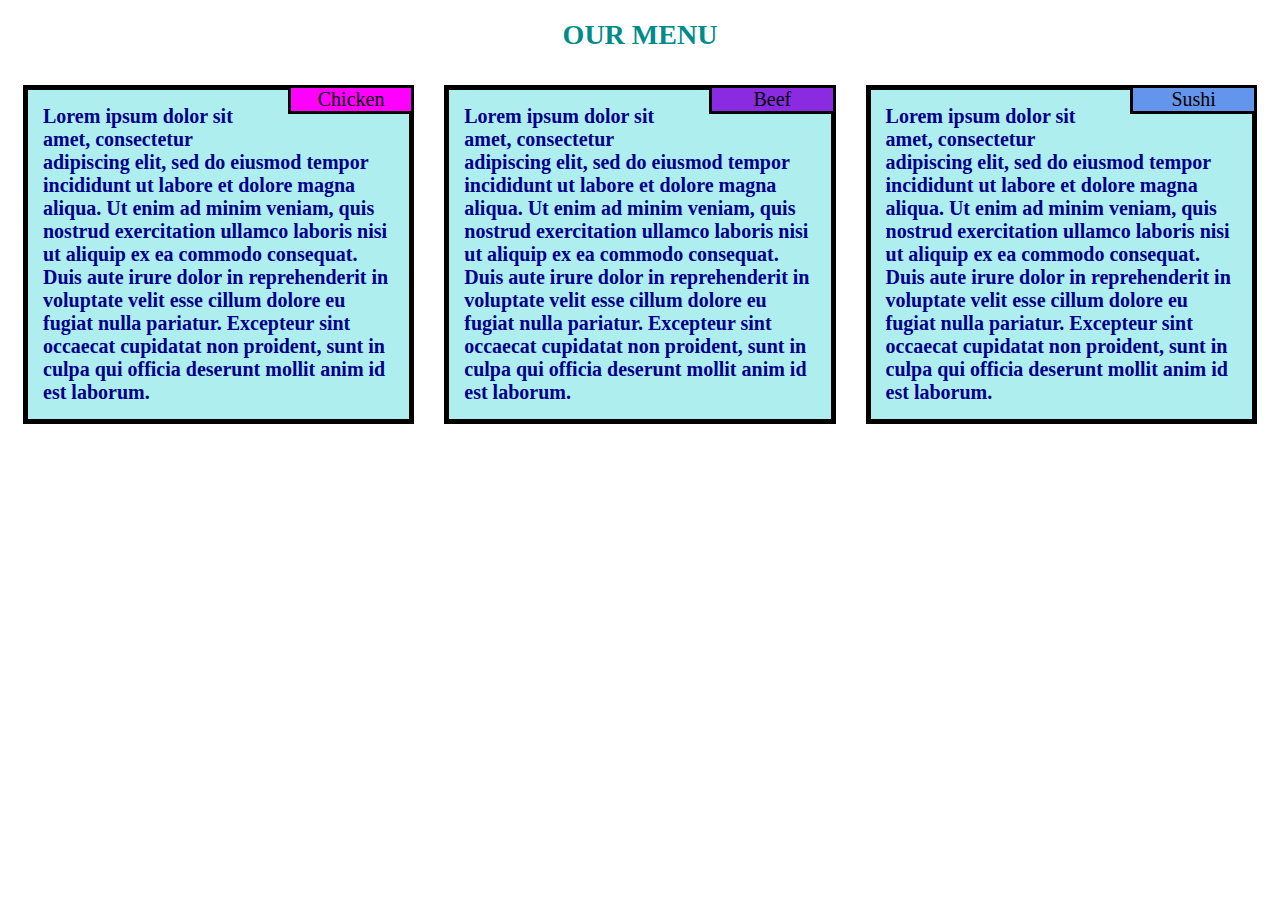
<file: module2-solution/index.html>
<!DOCTYPE html> 
<html> 
<head>  
 <link rel="stylesheet" href="styles.css">
<meta charset="utf-8">
<meta name="viewport" content="width=device-width, initial scale=1">     
 
<title> Assignment solution for Module 2 </title>
    
</head>
<body>
<h1> Our Menu </h1> 
 <div id="row">
   <div class="col-lg-4 col-md-6 col-sm-12">
       <span class="title1">Chicken </span>
         <p> Lorem ipsum dolor sit amet, consectetur adipiscing elit, sed do eiusmod tempor incididunt ut labore et dolore magna aliqua. Ut enim ad minim veniam, quis nostrud exercitation ullamco laboris nisi ut aliquip ex ea commodo consequat. Duis aute irure dolor in reprehenderit in voluptate velit esse cillum dolore eu fugiat nulla pariatur. Excepteur sint occaecat cupidatat non proident, sunt in culpa qui officia deserunt mollit anim id est laborum.</p>
   </div>
   <div class="col-lg-4 col-md-6 col-sm-12">
       <span class="title2">Beef </span>
         <p> Lorem ipsum dolor sit amet, consectetur adipiscing elit, sed do eiusmod tempor incididunt ut labore et dolore magna aliqua. Ut enim ad minim veniam, quis nostrud exercitation ullamco laboris nisi ut aliquip ex ea commodo consequat. Duis aute irure dolor in reprehenderit in voluptate velit esse cillum dolore eu fugiat nulla pariatur. Excepteur sint occaecat cupidatat non proident, sunt in culpa qui officia deserunt mollit anim id est laborum. </p>
   </div>
   <div class="col-lg-4 col-md-6 col-md-12 col-sm-12">
       <span class="title3">Sushi </span>
         <p> Lorem ipsum dolor sit amet, consectetur adipiscing elit, sed do eiusmod tempor incididunt ut labore et dolore magna aliqua. Ut enim ad minim veniam, quis nostrud exercitation ullamco laboris nisi ut aliquip ex ea commodo consequat. Duis aute irure dolor in reprehenderit in voluptate velit esse cillum dolore eu fugiat nulla pariatur. Excepteur sint occaecat cupidatat non proident, sunt in culpa qui officia deserunt mollit anim id est laborum. </p>
   </div>
  </div>
  </body>
</html>
</file>
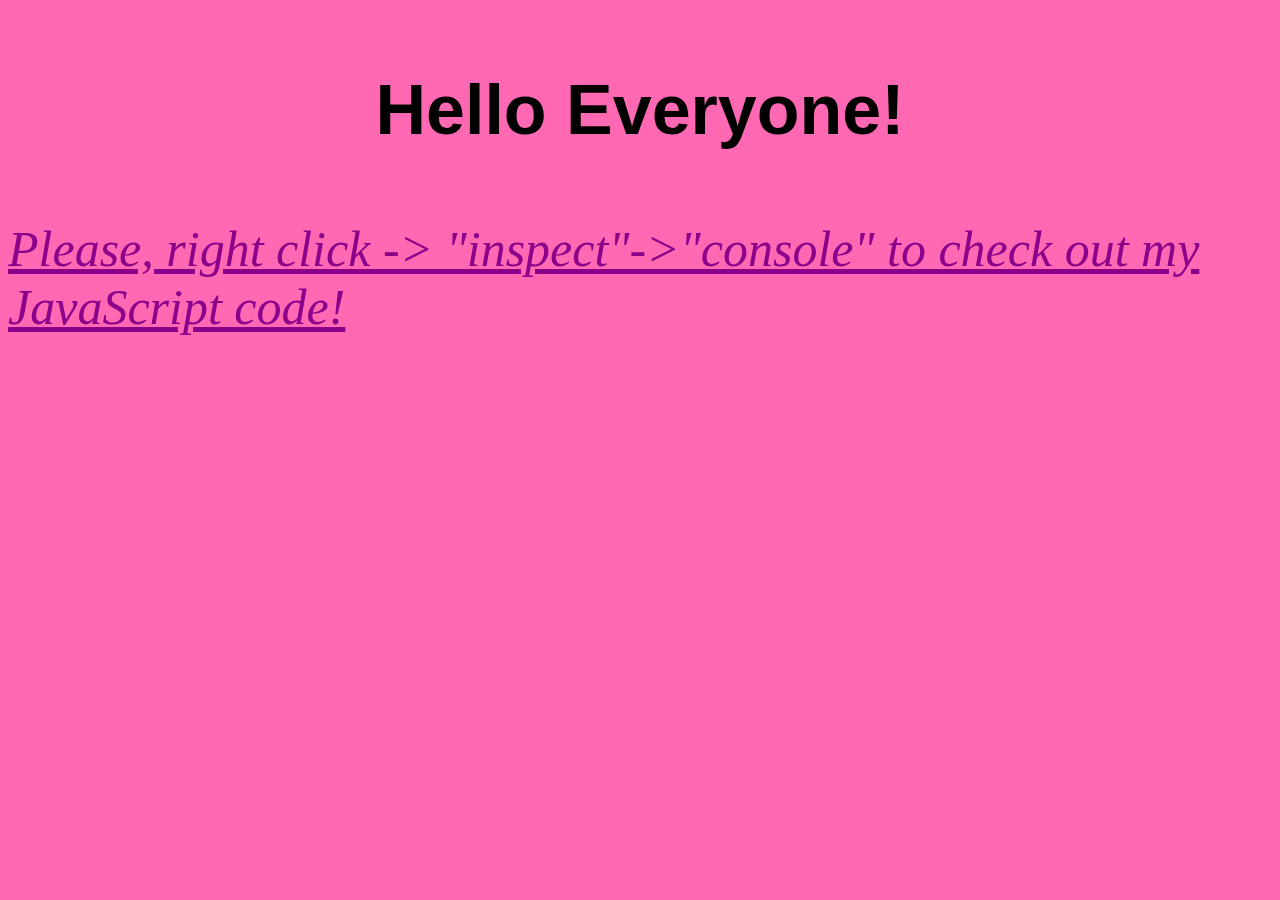
<file: module4-solution/index.html>
<!DOCTYPE html> 
	<html>
		<head>
			<meta charset="utf-8">
			<title>module 4 assignment</title>
			<script src="SpeakHello.js"></script>
			<script src="SpeakGoodBye.js"></script>
			<script src="script.js"></script>
			<style>
				body {
					background-color: hotpink;
				}
				.main {
					font-size:  70px;
					font-family:  Cooper Black, sans-serif;
					color:  black;
					text-align:  center;
					font-weight:  bold;
				}
				.instruction {
					font-size:  50px;
					font-family:  Cooper Black;
					color:  darkmagenta;
					text-decoration: underline;
					font-style:  italic;
</style>
		</head>
		<body>
			<p class="main">Hello Everyone!</p>
			<p class="instruction"> Please, right click -> "inspect"->"console" to check out my JavaScript code! </p>

		</body>
	</html>
</file>
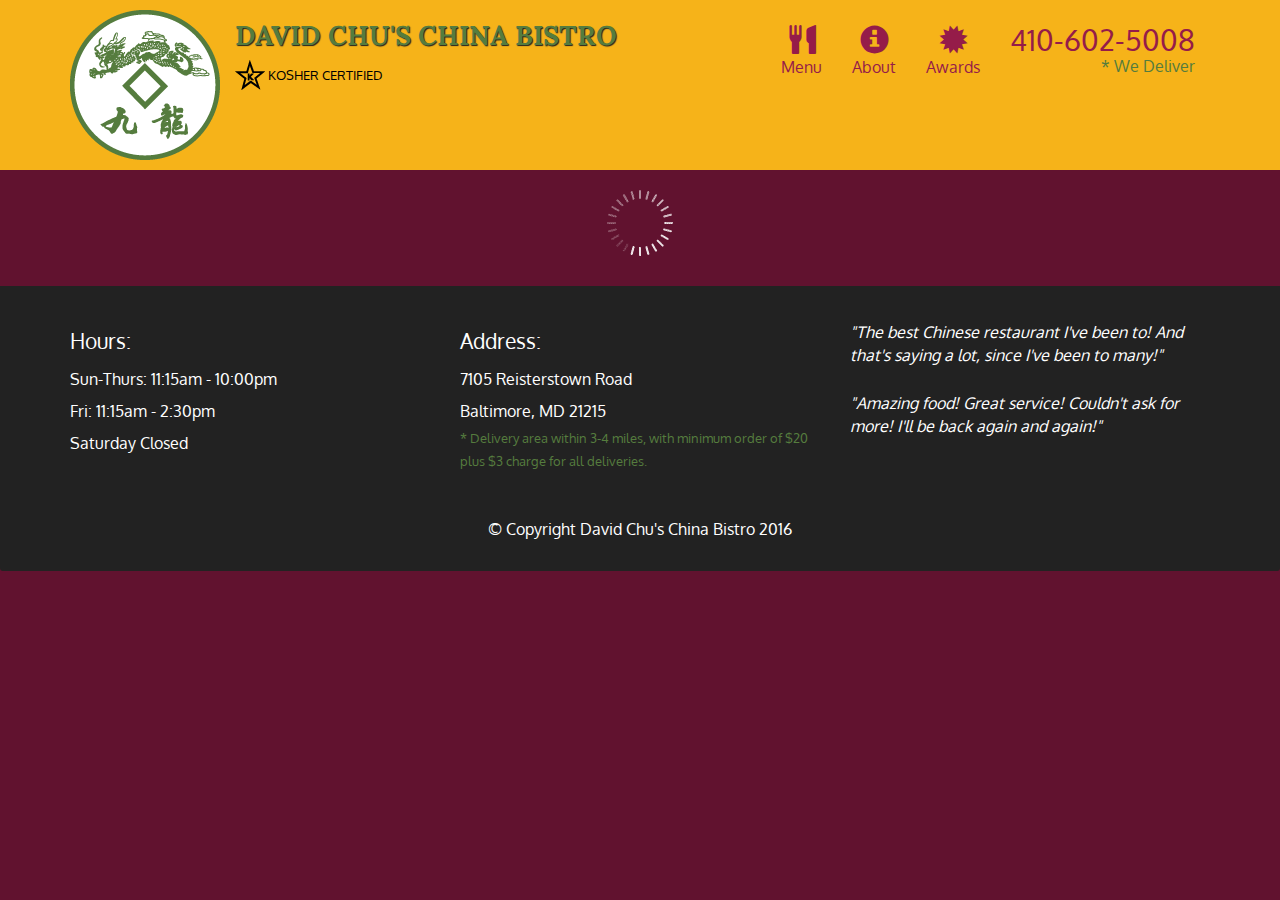
<file: module5-solution/assignment5/assignment5-solution-starter/index.html>
<!doctype html>
<html lang="en">

<head>
    <meta charset="utf-8">
    <meta http-equiv="X-UA-Compatible" content="IE=edge">
    <meta name="viewport" content="width=device-width, initial-scale=1">
    <title>David Chu's China Bistro</title>
    <link rel="stylesheet" href="css/bootstrap.min.css">
    <link rel="stylesheet" href="css/styles.css">
    <link href='https://fonts.googleapis.com/css?family=Oxygen:400,300,700' rel='stylesheet' type='text/css'>
    <link href='https://fonts.googleapis.com/css?family=Lora' rel='stylesheet' type='text/css'>
</head>

<body>
    <header>
        <nav id="header-nav" class="navbar navbar-default">
            <div class="container">
                <div class="navbar-header">
                    <a href="index.html" class="pull-left visible-md visible-lg">
                        <div id="logo-img" alt="Logo image"></div>
                    </a>
                    <div class="navbar-brand">
                        <a href="index.html"><h1>David Chu's China Bistro</h1></a>
                        <p>
                            <img src="images/star-k-logo.png" alt="Kosher certification">
                            <span>Kosher Certified</span>
                        </p>
                    </div>
                    <button id="navbarToggle" type="button" class="navbar-toggle collapsed" data-toggle="collapse" data-target="#collapsable-nav" aria-expanded="false">
                        <span class="sr-only">Toggle navigation</span>
                        <span class="icon-bar"></span>
                        <span class="icon-bar"></span>
                        <span class="icon-bar"></span>
                    </button>
                </div>
                <div id="collapsable-nav" class="collapse navbar-collapse">
                    <ul id="nav-list" class="nav navbar-nav navbar-right">
                        <li id="navHomeButton" class="visible-xs active">
                            <a href="index.html">
                                <span class="glyphicon glyphicon-home"></span> Home</a>
                        </li>
                        <li id="navMenuButton">
                            <a href="#" onclick="$dc.loadMenuCategories();">
                                <span class="glyphicon glyphicon-cutlery"></span>
                                <br class="hidden-xs"> Menu</a>
                        </li>
                        <li>
                            <a href="#">
                                <span class="glyphicon glyphicon-info-sign"></span>
                                <br class="hidden-xs"> About</a>
                        </li>
                        <li>
                            <a href="#">
                                <span class="glyphicon glyphicon-certificate"></span>
                                <br class="hidden-xs"> Awards</a>
                        </li>
                        <li id="phone" class="hidden-xs">
                            <a href="tel:410-602-5008">
                                <span>410-602-5008</span></a>
                            <div>* We Deliver</div>
                        </li>
                    </ul>
                    <!-- #nav-list -->
                </div>
                <!-- .collapse .navbar-collapse -->
            </div>
            <!-- .container -->
        </nav>
        <!-- #header-nav -->
    </header>
    <div id="call-btn" class="visible-xs">
        <a class="btn" href="tel:410-602-5008">
            <span class="glyphicon glyphicon-earphone"></span> 410-602-5008
        </a>
    </div>
    <div id="xs-deliver" class="text-center visible-xs">* We Deliver</div>
    <div id="main-content" class="container"></div>
    <footer class="panel-footer">
        <div class="container">
            <div class="row">
                <section id="hours" class="col-sm-4">
                    <span>Hours:</span>
                    <br> Sun-Thurs: 11:15am - 10:00pm
                    <br> Fri: 11:15am - 2:30pm
                    <br> Saturday Closed
                    <hr class="visible-xs">
                </section>
                <section id="address" class="col-sm-4">
                    <span>Address:</span>
                    <br> 7105 Reisterstown Road
                    <br> Baltimore, MD 21215
                    <p>* Delivery area within 3-4 miles, with minimum order of $20 plus $3 charge for all deliveries.</p>
                    <hr class="visible-xs">
                </section>
                <section id="testimonials" class="col-sm-4">
                    <p>"The best Chinese restaurant I've been to! And that's saying a lot, since I've been to many!"</p>
                    <p>"Amazing food! Great service! Couldn't ask for more! I'll be back again and again!"</p>
                </section>
            </div>
            <div class="text-center">&copy; Copyright David Chu's China Bistro 2016</div>
        </div>
    </footer>
    <!-- jQuery (Bootstrap JS plugins depend on it) -->
    <script src="js/jquery-2.1.4.min.js"></script>
    <script src="js/bootstrap.min.js"></script>
    <script src="js/ajax-utils.js"></script>
    <script src="js/script.js"></script>
</body>

</html>
</file>
<file: module2-solution/styles.css>
* {
     box-sizing: border-box;
  }  
h1 {
    text-align: center;
    font-family: Cooper Black, Calibri, serif;
    color: darkcyan;
    text-transform: uppercase;
    font-size: 175%
}
p {
        
    font-family: Cocktail Script, Times New Roman, serif;
    color: darkblue;
    background-color: paleturquoise;
    font-weight: bold;
    font-size: 20px; 
    margin: 15px; 
    border: 5px solid black;
    padding: 15px;
 } 
span {
    float: right;
    font-size: 125%;
    font-family: Cooper Black, Calibri, serif; 
    border: 3px solid black;
     margin: 15px;
     float: right;
    width: 30%;
    text-align: center;
    position: relative;

}
        .title1 {
            background-color: fuchsia;   
        }
        .title2 {
            background-color: blueviolet;   
        }
        
        .title3 {
            background-color: cornflowerblue;
        }
        @media (min-width: 992px) {
              .col-lg-4 {
                  float: left;
                  width: 33.33%;
                  
                }
            }
        @media (min-width: 768px) and (max-width: 991px) {
            .col-md-6 {
                float: left;
                width: 50%;
            }
            .col-md-12 {
                width: 100%;
            }
        }
        @media (max-width: 767px) {
            .col-sm-12 {
                float: left;
                width: 100%;
            }
            
        }
        #row {
            width: 100%;
            
        }
</file>
<file: module5-solution/assignment5/assignment5-solution-starter/css/styles.css>
body {
  font-size: 16px;
  color: #fff;
  background-color: #61122f;
  font-family: 'Oxygen', sans-serif;
}

/** HEADER **/
#header-nav {
  background-color: #f6b319;
  border-radius: 0;
  border: 0;
}

#logo-img {
  background: url('../images/restaurant-logo_large.png') no-repeat;
  width: 150px;
  height: 150px;
  margin: 10px 15px 10px 0;
}

.navbar-brand {
  padding-top: 25px;
}
.navbar-brand h1 { /* Restaurant name */
  font-family: 'Lora', serif;
  color: #557c3e;
  font-size: 1.5em;
  text-transform: uppercase;
  font-weight: bold;
  text-shadow: 1px 1px 1px #222;
  margin-top: 0;
  margin-bottom: 0;
  line-height: .75;
}
.navbar-brand a:hover, .navbar-brand a:focus {
  text-decoration: none;
}
.navbar-brand p { /* Kosher cert */
  color: #000;
  text-transform: uppercase;
  font-size: .7em;
  margin-top: 15px;
}
.navbar-brand p span { /* Star-K */
  vertical-align: middle;
}

#nav-list {
  margin-top: 10px;
}
#nav-list a {
  color: #951C49;
  text-align: center;
}
#nav-list a:hover {
  background: #E7E7E7;
}
#nav-list a span {
  font-size: 1.8em;
}

#phone {
  margin-top: 5px;
}
#phone a { /* Phone number */
  text-align: right;
  padding-bottom: 0;
}
#phone div { /* We Deliver */
  color: #557c3e;
  text-align: right;
  padding-right: 15px;
}

.navbar-header button.navbar-toggle, .navbar-header .icon-bar {
  border: 1px solid #61122f;
}
.navbar-header button.navbar-toggle {
  clear: both;
  margin-top: -30px;
}
/* END HEADER */

/* FOOTER */
.panel-footer {
  margin-top: 30px;
  padding-top: 35px;
  padding-bottom: 30px;
  background-color: #222;
  border-top: 0;
}
.panel-footer div.row {
  margin-bottom: 35px;
}
#hours, #address {
  line-height: 2;
}
#hours > span, #address > span {
  font-size: 1.3em;
}
#address p {
  color: #557c3e;
  font-size: .8em;
  line-height: 1.8;
}
#testimonials {
  font-style: italic;
}
#testimonials p:nth-child(2) {
  margin-top: 25px;
}
/* END FOOTER */



/* HOME PAGE */
.container .jumbotron {
  box-shadow: 0 0 50px #3F0C1F;
  border: 2px solid #3F0C1F;
}

#menu-tile, #specials-tile, #map-tile {
  height: 250px;
  width: 100%;
  margin-bottom: 15px;
  position: relative;
  border: 2px solid #3F0C1F;
  overflow: hidden;
}
#menu-tile:hover, #specials-tile:hover, #map-tile:hover {
  box-shadow: 0 1px 5px 1px #cccccc;
}
#menu-tile {
  background: url('../images/menu-tile.jpg') no-repeat;
  background-position: center;
}
#specials-tile {
  background: url('../images/specials-tile.jpg') no-repeat;
  background-position: center;
}
#menu-tile span, #specials-tile span, #map-tile span {
  position: absolute;
  bottom: 0;
  right: 0;
  width: 100%;
  text-align: center;
  font-size: 1.6em;
  text-transform: uppercase;
  background-color: #000;
  color: #fff;
  opacity: .8;
}
/* END HOME PAGE */

/* MENU CATEGORIES PAGE */
.category-tile { 
  position: relative;
  border: 2px solid #3F0C1F;
  overflow: hidden;
  width: 200px;
  height: 200px;
  margin: 0 auto 15px;
}
.category-tile span {
  position: absolute;
  bottom: 0;
  right: 0;
  width: 100%;
  text-align: center;
  font-size: 1.2em;
  text-transform: uppercase;
  background-color: #000;
  color: #fff;
  opacity: .8;
}
.category-tile:hover {
  box-shadow: 0 1px 5px 1px #cccccc;
}

#menu-categories-title + div {
  margin-bottom: 50px;
}
/* END MENU CATEGORIES PAGE */

/* SINGLE CATEGORY PAGE */
.menu-item-tile {
  margin-bottom: 25px;
}
.menu-item-tile hr {
  width: 80%;
}
.menu-item-tile .menu-item-price {
  font-size: 1.1em;
  text-align: right;
  margin-top: -15px;
  margin-right: -15px;
}
.menu-item-tile .menu-item-price span {
  font-size: .6em;
}
.menu-item-photo {
  position: relative;
  border: 2px solid #3F0C1F; 
  overflow: hidden;
  padding: 0;
  margin-right: -15px;
  margin-left: auto;
  margin-bottom: 20px;
  max-width: 250px;
}
.menu-item-photo div {
  position: absolute;
  bottom: 0;
  right: 0;
  width: 80px;
  background-color: #557c3e;
  text-align: center;
}
.menu-item-description {
  padding-right: 30px;
}
h3.menu-item-title {
  margin: 0 0 10px;
}
.menu-item-details {
  font-size: .9em;
  font-style: italic;
}
/* END SINGLE CATEGORY PAGE */


/********** Large devices only **********/
@media (min-width: 1200px) {
  .container .jumbotron {
    background: url('../images/jumbotron_1200.jpg') no-repeat;
    height: 675px;
  }
}

/********** Medium devices only **********/
@media (min-width: 992px) and (max-width: 1199px) {
  /* Header */
  #logo-img {
    background: url('../images/restaurant-logo_medium.png') no-repeat;
    width: 100px;
    height: 100px;
    margin: 5px 5px 5px 0;
  }
  /* End Header */

  /* Home Page */
  .container .jumbotron {
    background: url('../images/jumbotron_992.jpg') no-repeat;
    height: 558px;
  }
  /* End Home Page */
}

/********** Small devices only **********/
@media (min-width: 768px) and (max-width: 991px) {
  /* Home Page */
  .container .jumbotron {
    background: url('../images/jumbotron_768.jpg') no-repeat;
    height: 432px;
  }
  /* End Home Page */
}

/********** Extra small devices only **********/
@media (max-width: 767px) {
  /* Header */
  .navbar-brand {
    padding-top: 10px;
    height: 80px;
  }
  .navbar-brand h1 { /* Restaurant name */
    padding-top: 10px;
    font-size: 5vw; /* 1vw = 1% of viewport width */
  }
  .navbar-brand p { /* Kosher cert */
    font-size: .6em;
    margin-top: 12px;
  }
  .navbar-brand p img { /* Star-K */
    height: 20px;
  }

  #collapsable-nav a { /* Collapsed nav menu text */
    font-size: 1.2em;
  }
  #collapsable-nav a span { /* Collapsed nav menu glyph */
    font-size: 1em;
    margin-right: 5px;
  }

  #call-btn > a {
    font-size: 1.5em;
    display: block;
    margin: 0 20px;
    padding: 10px;
    border: 2px solid #fff;
    background-color: #f6b319;
    color: #951c49;
  }
  #xs-deliver {
    margin-top: 5px;
    font-size: .7em;
    letter-spacing: .1em;
    text-transform: uppercase;
  }
  /* End Header */

  /* Footer */
  .panel-footer section {
    margin-bottom: 30px;
    text-align: center;
  }
  .panel-footer section:nth-child(3) {
    margin-bottom: 0; /* margin already exists on the whole row */
  }
  .panel-footer section hr {
    width: 50%;
  }
  /* End Footer */

  /* Home Page */
  .container .jumbotron {
    margin-top: 30px;
    padding: 0;
  }
  #menu-tile, #specials-tile {
    width: 360px;
    margin: 0 auto 15px;
  }

  .menu-item-photo {
    margin-right: auto;
  }
  .menu-item-tile .menu-item-price {
    text-align: center;
  }
  .menu-item-description {
    text-align: center;;
  }
}


/********** Super extra small devices Only :-) (e.g., iPhone 4) **********/
@media (max-width: 479px) {
  /* Header */
  .navbar-brand h1 { /* Restaurant name */
    padding-top: 5px;
    font-size: 6vw;
  }
  /* End Header */
  
  /* Home page */
  #menu-tile, #specials-tile {
    width: 280px;
    margin: 0 auto 15px;
  }

  .col-xxs-12 {
    position: relative;
    min-height: 1px;
    padding-right: 15px;
    padding-left: 15px;
    float: left;
    width: 100%;
  }
}
</file>
